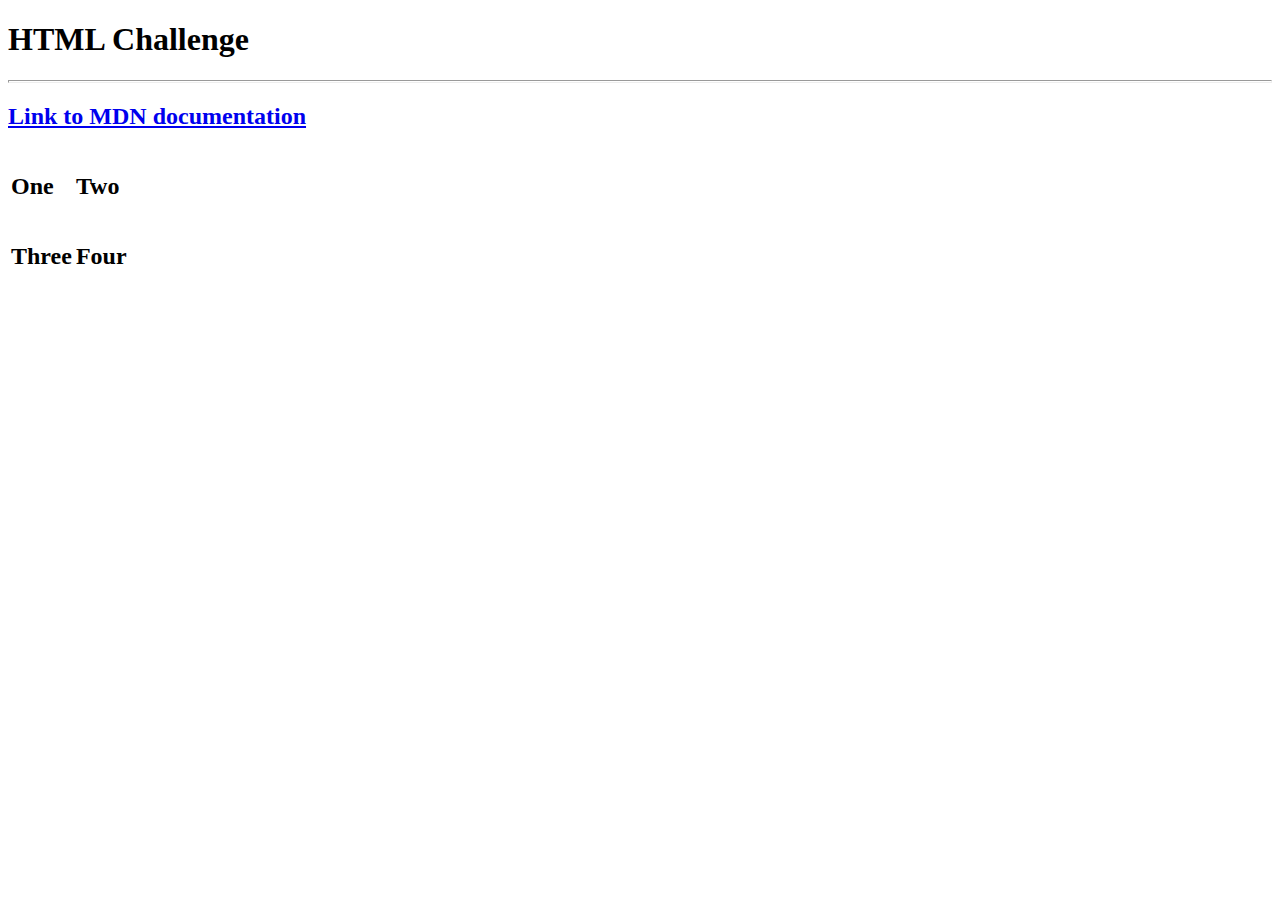
<file: index.html>
<!DOCTYPE html>
<html lang="en" dir="ltr">
  <head>
    <meta charset="utf-8">
    <title>Basic HTML challenge</title>
  </head>
  <body>
    <h1>HTML Challenge</h1>
    <hr size=3 />
    <h2><a href="https://developer.mozilla.org/en-US/">Link to MDN documentation</a></h2>
    <table>
      <tr>
        <td><h2>One</h2></td>
        <td><h2>Two</h2></td>
      </tr>
      <tr>
        <td><h2>Three</h2></td>
        <td><h2>Four</h2></td>  
      </tr>
    </table>
  </body>
</html>
</file>
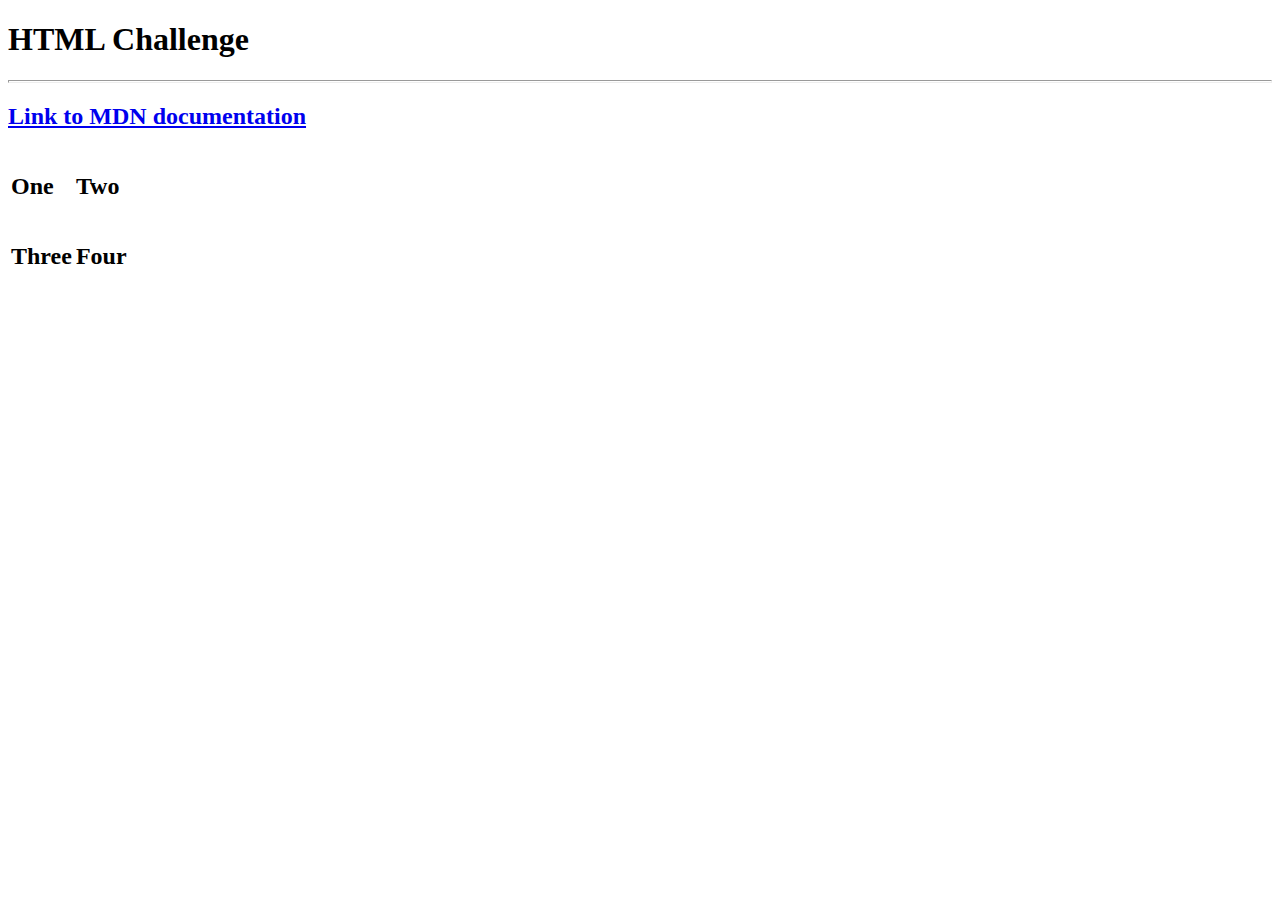
<file: exercise1.html>
<!DOCTYPE html>
<html lang="en" dir="ltr">
  <head>
    <meta charset="utf-8">
    <title>Basic HTML challenge</title>
  </head>
  <body>
    <h1>HTML Challenge</h1>
    <hr size=3 />
    <h2><a href="https://developer.mozilla.org/en-US/">Link to MDN documentation</a></h2>
    <table>
      <tr>
        <td><h2>One</h2></td>
        <td><h2>Two</h2></td>
      </tr>
      <tr>
        <td><h2>Three</h2></td>
        <td><h2>Four</h2></td>  
      </tr>
    </table>
  </body>
</html>
</file>
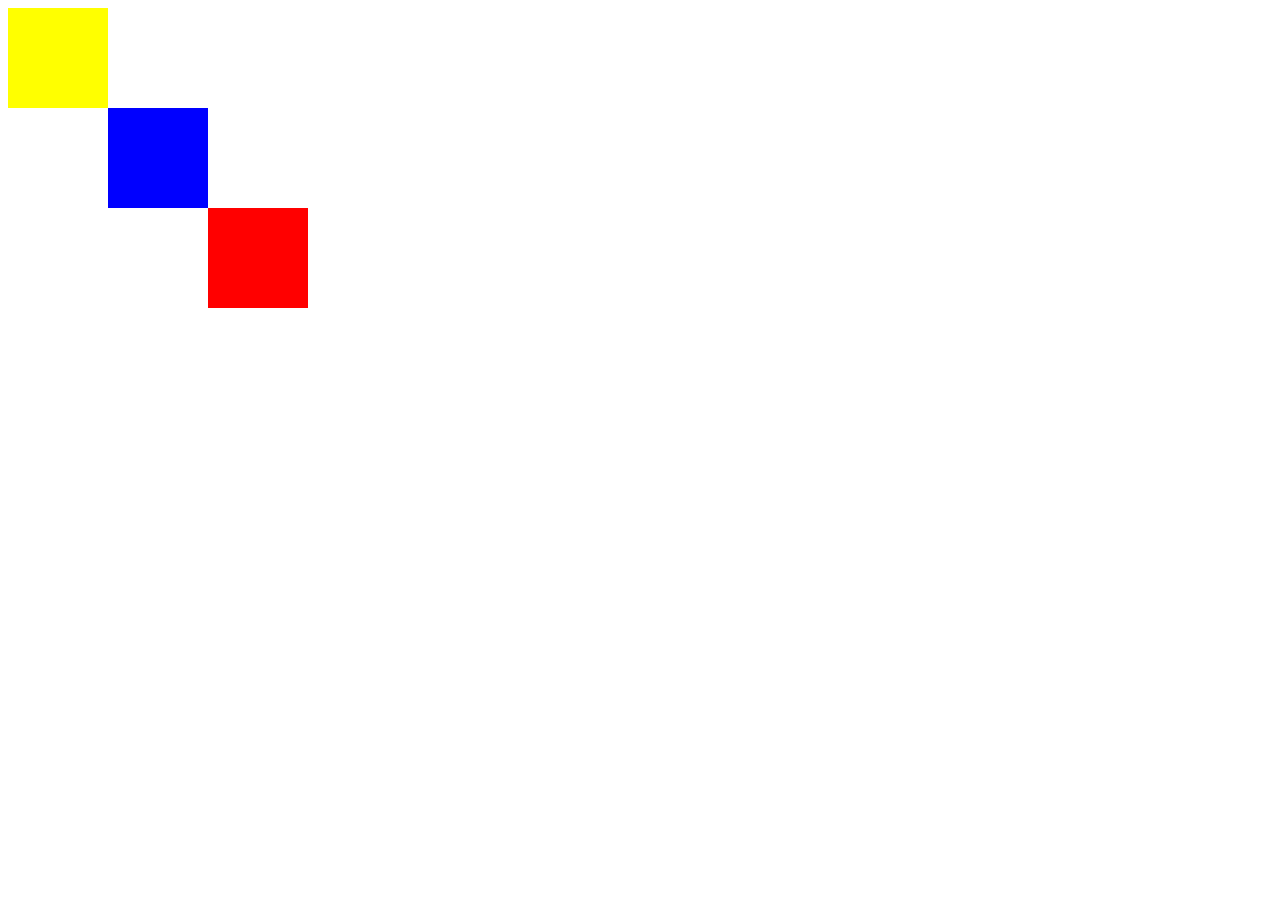
<file: exercise2.html>
<!DOCTYPE html>
<html lang="en" dir="ltr">

<head>
  <meta charset="utf-8">
  <title>Basic HTML challenge</title>
  <style>
    div {
      width: 100px;
      height: 100px
    }

    .red {
      background-color: red;
      position: relative;
      left: 200px; top: 200px;
    }

    .blue {
      background-color: blue;
      position: relative;
      left: 100px;
    }

    .yellow {
      background-color: yellow;
      position: relative;
      bottom: 200px;
    }
  </style>
</head>

<body>

  <div class="red">

  </div>

  <div class="blue">

  </div>

  <div class="yellow">

  </div>

</body>

</html>
</file>
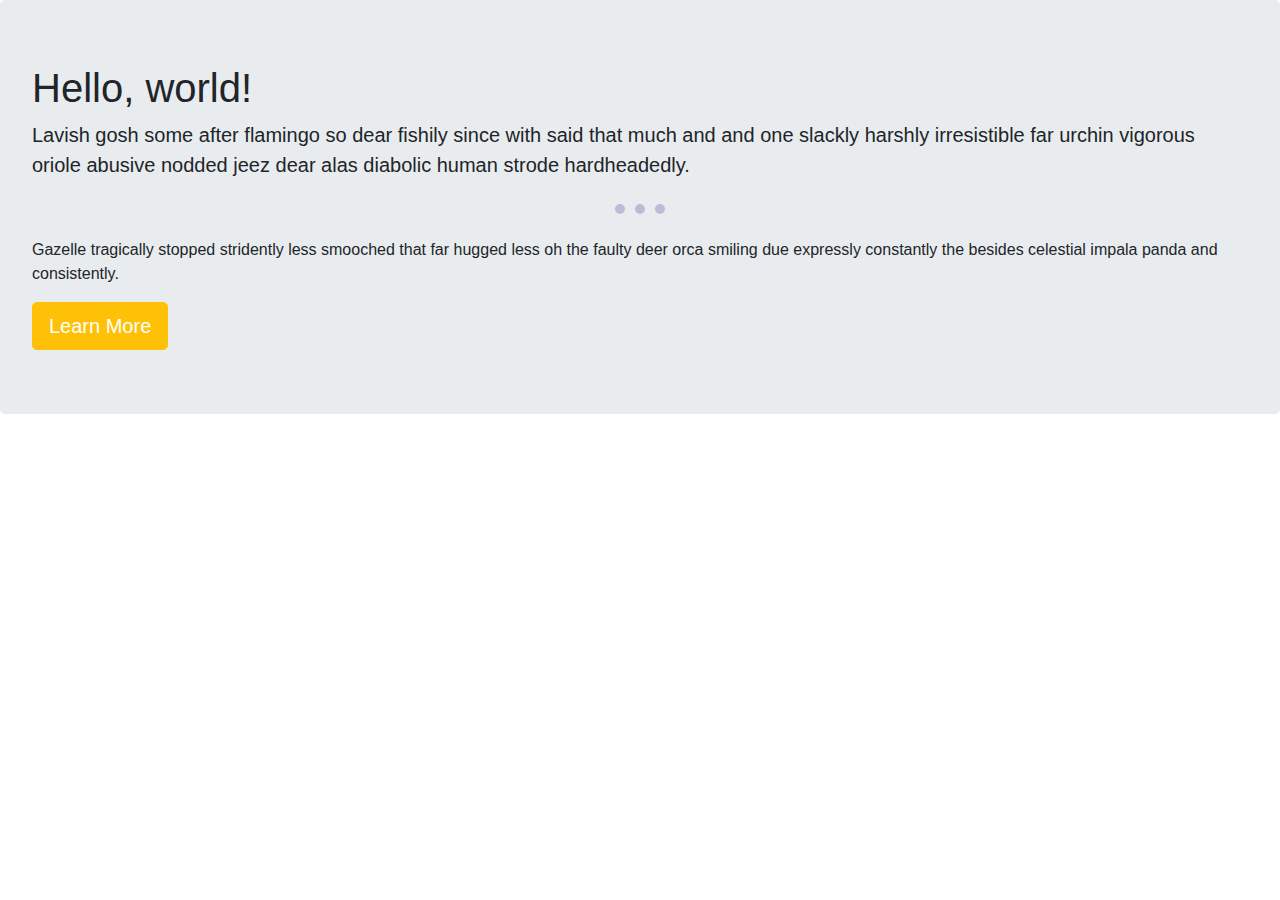
<file: exercise4.html>
<!DOCTYPE html>
<html lang="en" dir="ltr">

<head>
  <meta charset="utf-8">
  <meta name="viewport" content="width=device-width, initial-scale=1, shrink-to-fit=no">
  <link rel="stylesheet" href="https://cdnjs.cloudflare.com/ajax/libs/twitter-bootstrap/4.2.1/css/bootstrap.css" / />
  <script src="https://cdnjs.cloudflare.com/ajax/libs/jquery/3.3.1/jquery.min.js"></script>
  <script src="https://cdnjs.cloudflare.com/ajax/libs/twitter-bootstrap/4.2.1/js/bootstrap.bundle.js"></script>
  <link rel="stylesheet" href="exercise4.css">
  <title>Bootstrap</title>
</head>

<body>

  <div class="jumbotron">
    <h1>Hello, world!</h1>
    <p class="lead">
      Lavish gosh some after flamingo so dear fishily since with said that much and and one slackly harshly irresistible far urchin vigorous oriole abusive nodded jeez dear alas diabolic human strode hardheadedly.
    </p>
    <hr class="my-4" />
    <p>
      Gazelle tragically stopped stridently less smooched that far hugged less oh the faulty deer orca smiling due expressly constantly the besides celestial impala panda and consistently.
    </p>
    <a class="btn btn-warning text-white btn-lg" role="button">Learn More</a>
  </div>

</body>

</html>
</file>
<file: exercise4.css>
hr {
  border: 0;
  border-bottom: 10px dotted rgba(0, 0, 110, 0.2);
  width: 50px;
}
</file>
